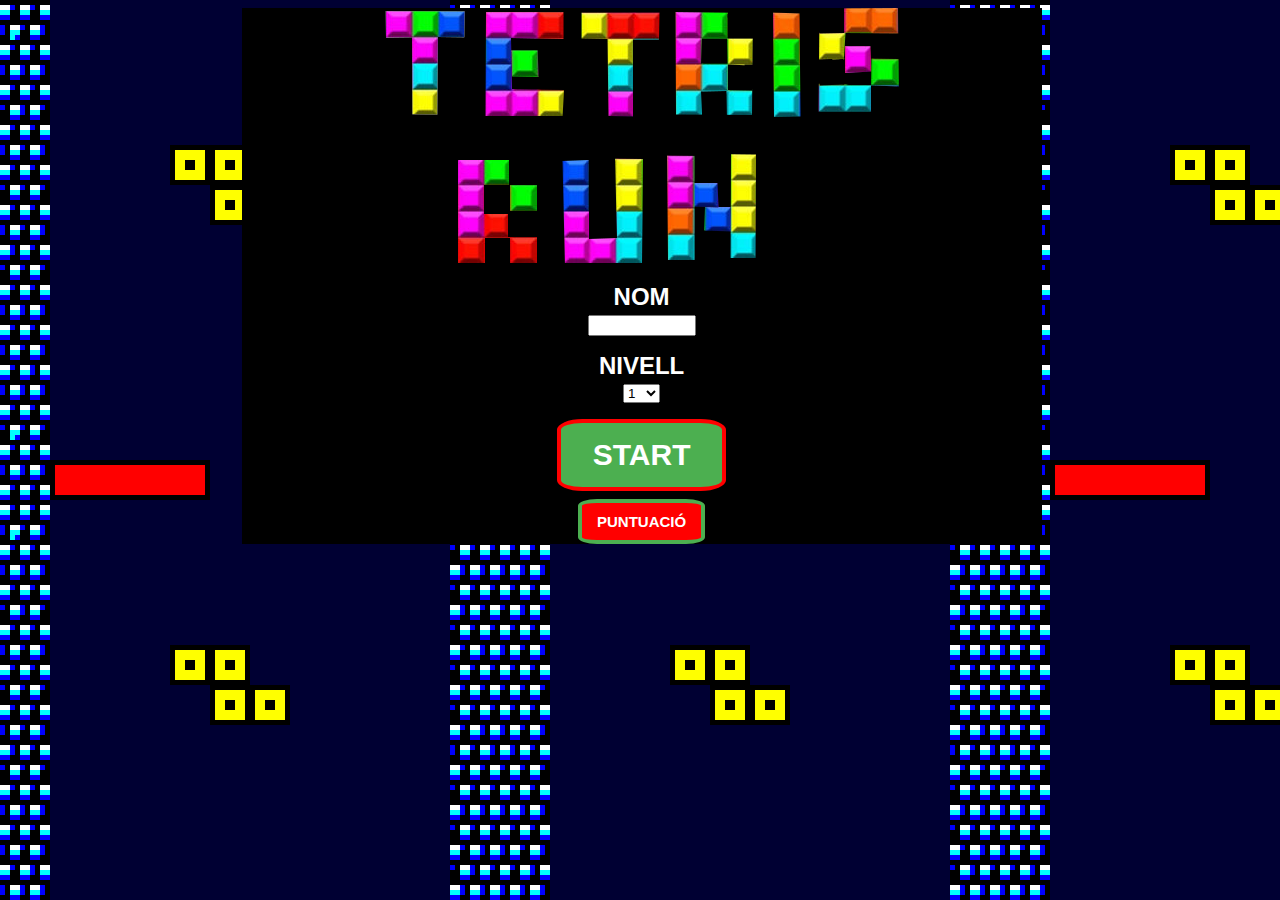
<file: Web/index.html>
<!DOCTYPE html>
<html lang="en">
<head>
    <script type="text/javascript">
      function Compro(e){
        key =e.keyCode || e.which;
        tecla=String.fromCharCode(key).toString();
        letras="abcdefghijklmnñopqrstuvwxyzABCDEFGHIJKLMNÑOPQRSTUVWXYZ1234567890";

        especiales=[8,13,127,32];
        tecla_especial=false
        for(var i in especiales){
          if(key==especiales[i]){
              tecla_especial=true
              break
          }
        }
        if(letras.indexOf(tecla)==-1 && !tecla_especial){
          alert("caràcter no permès per evitar hackejos")
          return false
        }
      }


    </script>
    <meta charset="UTF-8">
    <title>tetrisrun</title>
    <link rel="stylesheet" type="text/css" href="css/menu2.css">
    <link rel="icon" type="image/png" href="logo/logo.png"> 
</head>
<body>
  <center><div id="quadrat">
  <form action="joc1.php" method="post">

     <center><img src=tetrisrun.png></center> 

    <center>
      <h2>NOM</h2>
    <input type="text" name="nom" id="nom" onkeypress="return Compro(event);" maxlength="15" required="">
      <h2>NIVELL</h2>
    <select name="nivell" id="niv">
      <option value="1">1</option>
      <option value="2">2</option>
      <option value="3">3</option>
      <option value="4">4</option>
      <option value="5">5</option>
      <option value="6">6</option>
      <option value="7">7</option>
      <option value="8">8</option>
      <option value="9">9</option>
      <option value="10">10</option>
      <option value="11">11</option>
      <option value="12">12</option>
      <option value="13">13</option>
      <option value="14">14</option>
      <option value="15">15</option>
    </select>
    </center>    
    <center>
      <input type="submit" value="START" id="start">
    </center>
  </form>
  <center>
      <a href="punts.php"><button id="puntuacio"> PUNTUACIÓ </button></a>
    </center>
  </div></center>
</body>
</html>
</file>
<file: Web/css/menu2.css>
body{
  width:99%;
  background-image: url("tetrisgif.gif")}
h2{
	font-family: sans-serif;
	color: #fff;
	margin-top: 2%;
	margin-bottom: 0px;
}
#quadrat{
  width:800px;
  background-color: black;
}
#nom{
	margin-top: 0.5%;	
	width: 100px;
}
#niv{
	margin-top: 0.5%;
}
#puntuacio{
	margin-top: 1%;
	background-color: red;
  	border: 4px solid #4CAF50;
  	color: white;
  	padding: 10px 15px;
  	text-align: center;
  	font-size: 15px;
  	font-weight: bold;
  	border-radius: 15%;
}
#start{
	margin-top: 2%;
	background-color: #4CAF50;
  	border: 4px solid red;
  	color: white;
  	padding: 15px 32px;
  	text-align: center;
  	font-size: 30px;
  	font-weight: bold;
  	border-radius: 15%;
}
</file>
